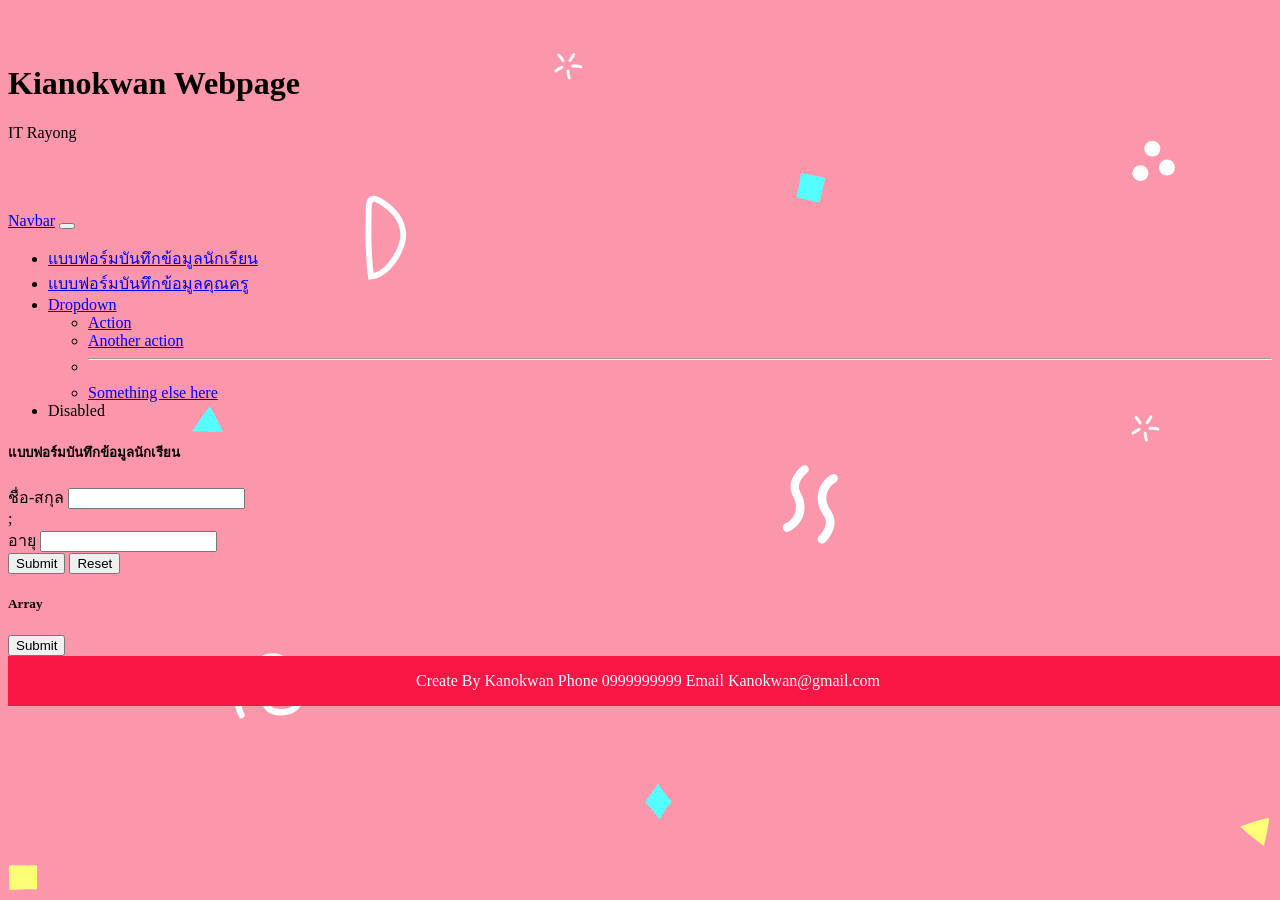
<file: exam-15/index.html>
<!DOCTYPE html>
<html lang="en">
<head>
    <script type="text/javascript" src="https://cdnjs.cloudflare.com/ajax/libs/jquery/3.7.0/jquery.min.js"></script>
    
    <script>
        $(function(){
            $('head').load('head.html')
            $('#menu').load('menu.html')
            $('#foot').load('foot.html')
        })
    </script>
    
    <meta charset="UTF-8">
    <meta name="viewport" content="width = device-width, initial-scale = 1.0">
    <title>Document</title>
</head>
<body class="background">
    <div id="menu"></div>
    
    

    
      <div class="container mt-5">

        <div class="row">
            <div class="col-sm-6 mt-5">
              <div class="card h-100">
                <div class="card-body">
                  <h5 class="card-title">แบบฟอร์มบันทึกข้อมูลนักเรียน</h5>
                  <p class="card-text">
                    <!--form-->
                        <div class="mb-3">
                          <label for="" class="form-label">ชื่อ-สกุล</label>
                          <input type="text" class="form-control" id="name" >
                          
                        </div>
       ;                 <div class="mb-3">
                          <label for="exampleInputPassword1" class="form-label">อายุ</label>
                          <input type="number" class="form-control" id="age">
                        </div>
                        
                        <button type="submit" class="btn btn-primary" onclick="submit_click()">Submit</button>
                        <button type="reset" class="btn btn-primary" onclick="reset_click()">Reset</button>
                      <!--/form-->
                  </p>
                  <!--a href="#" class="btn btn-primary">Go somewhere</a-->
                </div>
              </div>

            </div>
            <div class="col-sm-6 mt-5">
              <div class="card h-100">
                <div class="card-body">
                  <h5 class="card-title">Array</h5>
                  <p class="card-text mt-3">
                    <p id="output3"></p>

                    
                  </p>
                  <!--a href="#" class="btn btn-primary">Go somewhere</a-->
                  <button type="submit" class="btn btn-primary" onclick="array_click()">Submit</button>
                </div>
              </div>
            </div>
          </div>

      </div>

    <script src="https://cdn.jsdelivr.net/npm/bootstrap@5.1.3/dist/js/bootstrap.bundle.min.js" integrity="sha384-ka7Sk0Gln4gmtz2MlQnikT1wXgYsOg+OMhuP+IlRH9sENBO0LRn5q+8nbTov4+1p"
       crossorigin="anonymous"></script>



       <script>

        const name = []
        const age    = []


          function submit_click() {
            name.push(document.getElementById(name).value)
            age.push(document.getElementById(age).value)

            console.log(name)
            console.log(age)

            document.getElementById('name').value=''
            document.getElementById('age').value=''
          }

          function reset_click(){

            document.getElementById('name').value=''
            document.getElementById('age').value=''


          }
       </script>
       <script>
        const fruit = ['Apple','Banana','Cherry','Durian']

        function array_click() {

            for (let i = 0; i < fruit.length; i++){
                document.getElementById('output3').
                innerHTML += fruit[i] + '<br>'

            }
            //document.getElementById('output3').innerHTML = fruit
        }



       </script>
    <div id="foot"></div>
</body>
</html>
</file>
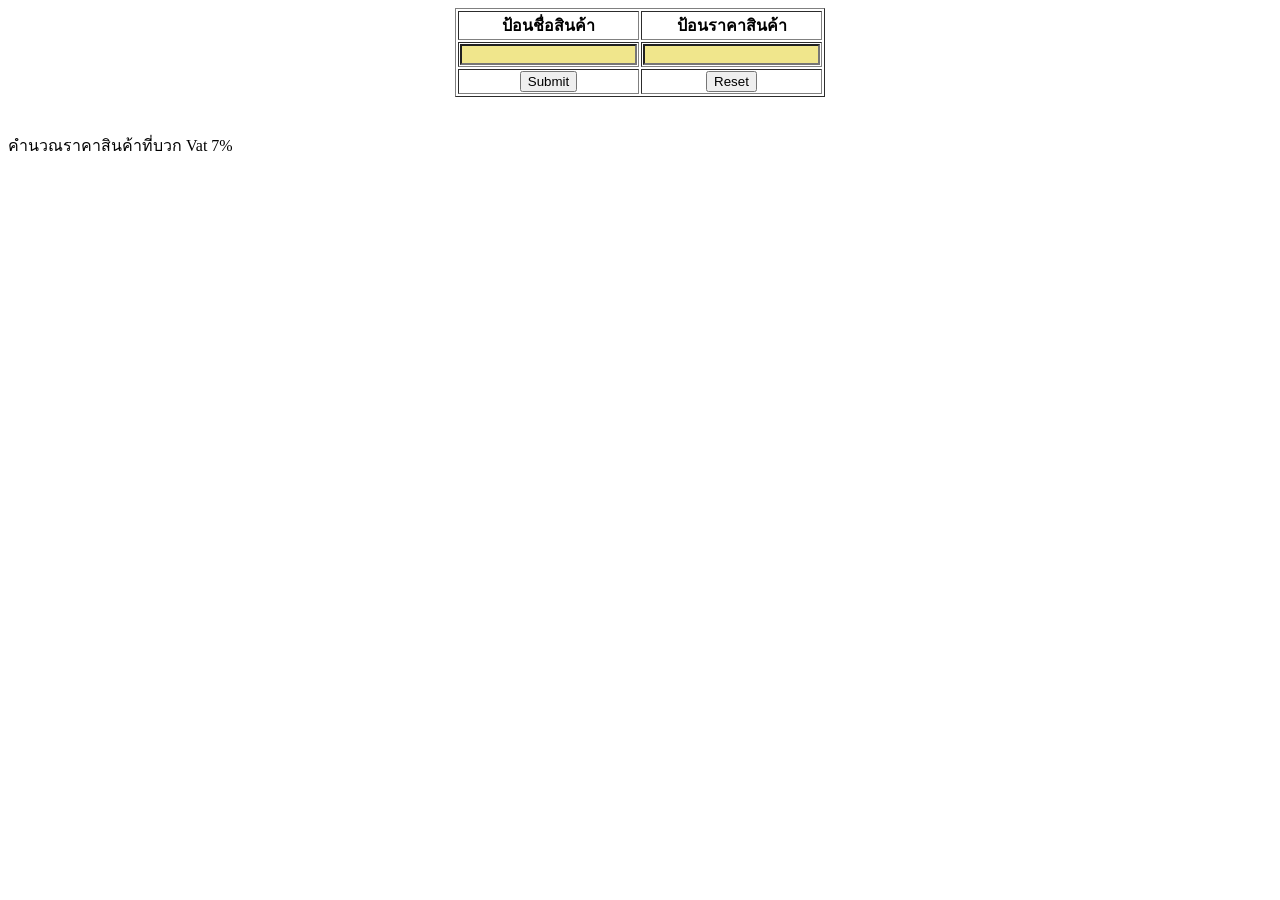
<file: 09-if-condition.html>
<!DOCTYPE html>
<html lang="en">
<head>
    <meta charset="UTF-8">
    <meta name="viewport" content="width=>, initial-scale=1.0">
    <title>09_If_Condition</title>
</head>
<body>
    <table border="1" style="margin-left:auto; margin-right:auto;">
        <thead>
            <tr>
                <th>ป้อนชื่อสินค้า</th>
                <th>ป้อนราคาสินค้า</th>
            </tr>
        </thead>
        <tbody>
            <tr>
                <td>
                    <input type="text" name="goods" id="goods" style="background-color: khaki;">
                </td>
                <td>
                    <input type="text" name="price" id="price" style="background-color: khaki;">
                </td>
            </tr>
        </tbody>
        <tfoot>
            <tr>
                <td style="text-align: center;"><button type='submit' name="submit" id="submit" onclick="click_submit()">Submit</button></td>
                <td style="text-align: center;"><button type='reset' name="reset" id="reset" onclick="click_reset()">Reset</button></td>
            </tr>
        </tfoot>
    </table>
    <br>
    <br>
    
    คำนวณราคาสินค้าที่บวก Vat 7%
    <p name="output" id="output"></p>

    <script>
        function click_submit() {
            if  (
                document.getElementById('goods').value !='' &&
                document.getElementById('price').value !='' &&
                !isNaN(Number(document.getElementById('price').value))
                )
                {
                    document.getElementById('output').innerHTML=
                    document.getElementById('goods').value + ' = ' +
                    (Number(document.getElementById('price').value) + Number((document.getElementById('price').value*0.07))).toFixed(2) +
                    ' บาท'

                }
              
                    document.getElementById('goods').value = '' 
                    document.getElementById('price').value = '' 
        }
        function click_reset() {
            document.getElementById('goods').value = '' 
            document.getElementById('price').value = '' 
        }

    </script>
</body>
</html>
</file>
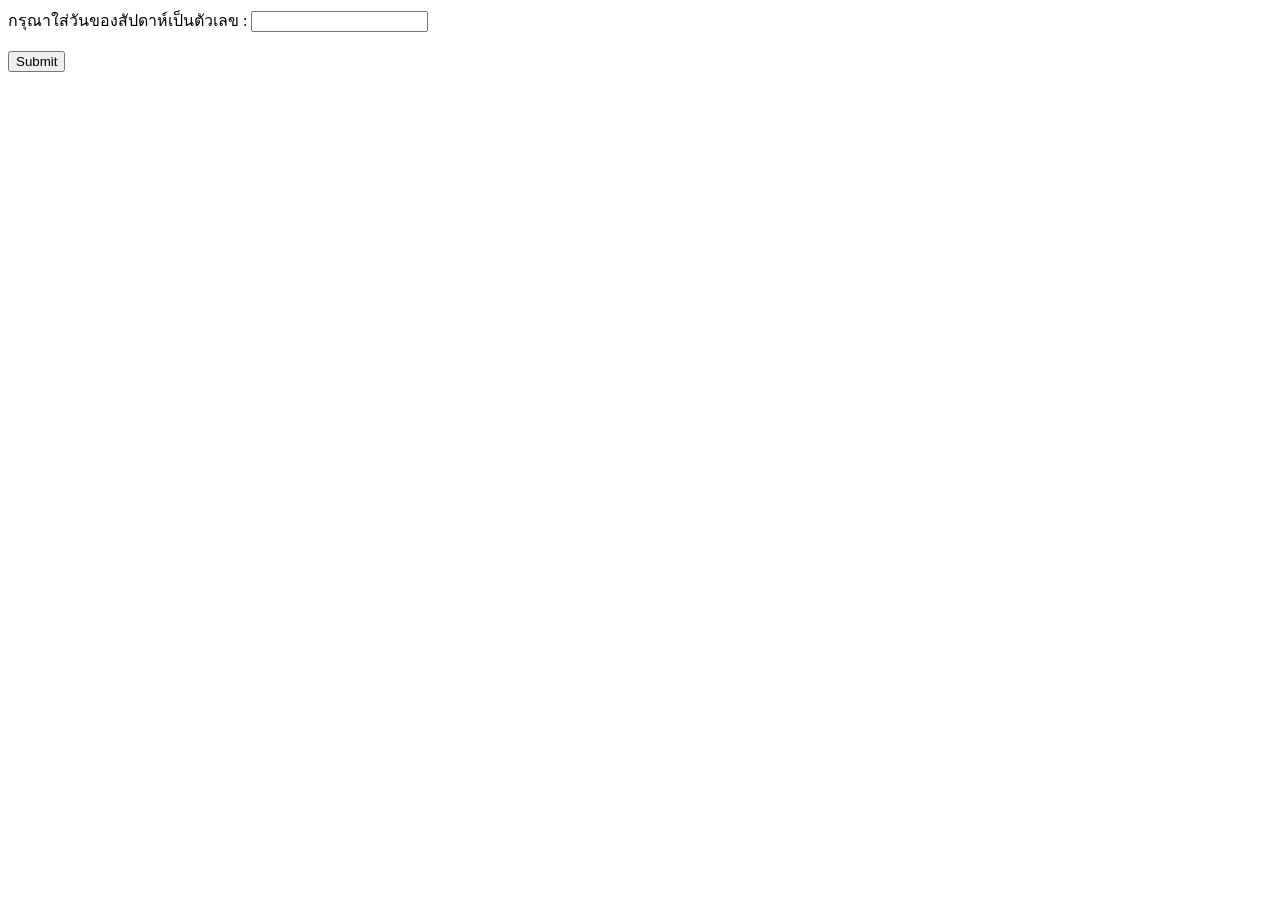
<file: 10-js-switch.condition.html>
<!DOCTYPE html>
<html lang="en">
<head>
    <meta charset="UTF-8">
    <meta name="viewport" content="width=device-width, initial-scale=1.0">
    <title>10_Switch_Condition</title>
</head>
<body>
    กรุณาใส่วันของสัปดาห์เป็นตัวเลข :
    <input type="text" name="dayofweek" id="dayofweek">
    <br>
    <br>
    <button onclick="click_submit()">Submit</button>
    <br>
    <br>
    <p name="output" id="output"></p>


    <script>

        function click_submit() {
            switch (document.getElementById('dayofweek').value) {
                case '1':
                    document.getElementById('output').innerHTML = 'วันจันทร์'
                    break;
                case '2':
                    document.getElementById('output').innerHTML = 'วันอังคาร'
                    break;
                case '3':
                    document.getElementById('output').innerHTML = 'วันพุธ'
                    break;
                case '4':
                    document.getElementById('output').innerHTML = 'วันพฤหัสบดี'
                    break;
                case '5':
                    document.getElementById('output').innerHTML = 'วันศุกร์'
                    break;
                case '6':
                    document.getElementById('output').innerHTML = 'วันเสาร์'
                    break;
                case '7':
                    document.getElementById('output').innerHTML = 'วันอาทิตย์'
                    break;
                default:
                    alert('กรุณาป้อนตัวเลข 1 ถึง 7 เท่านั้น อย่าเสร่อค่ะ')
                    break;
            }
                
            document.getElementById('dayofweek').value = ''

        }


    </script>

</body>
</html>
</file>
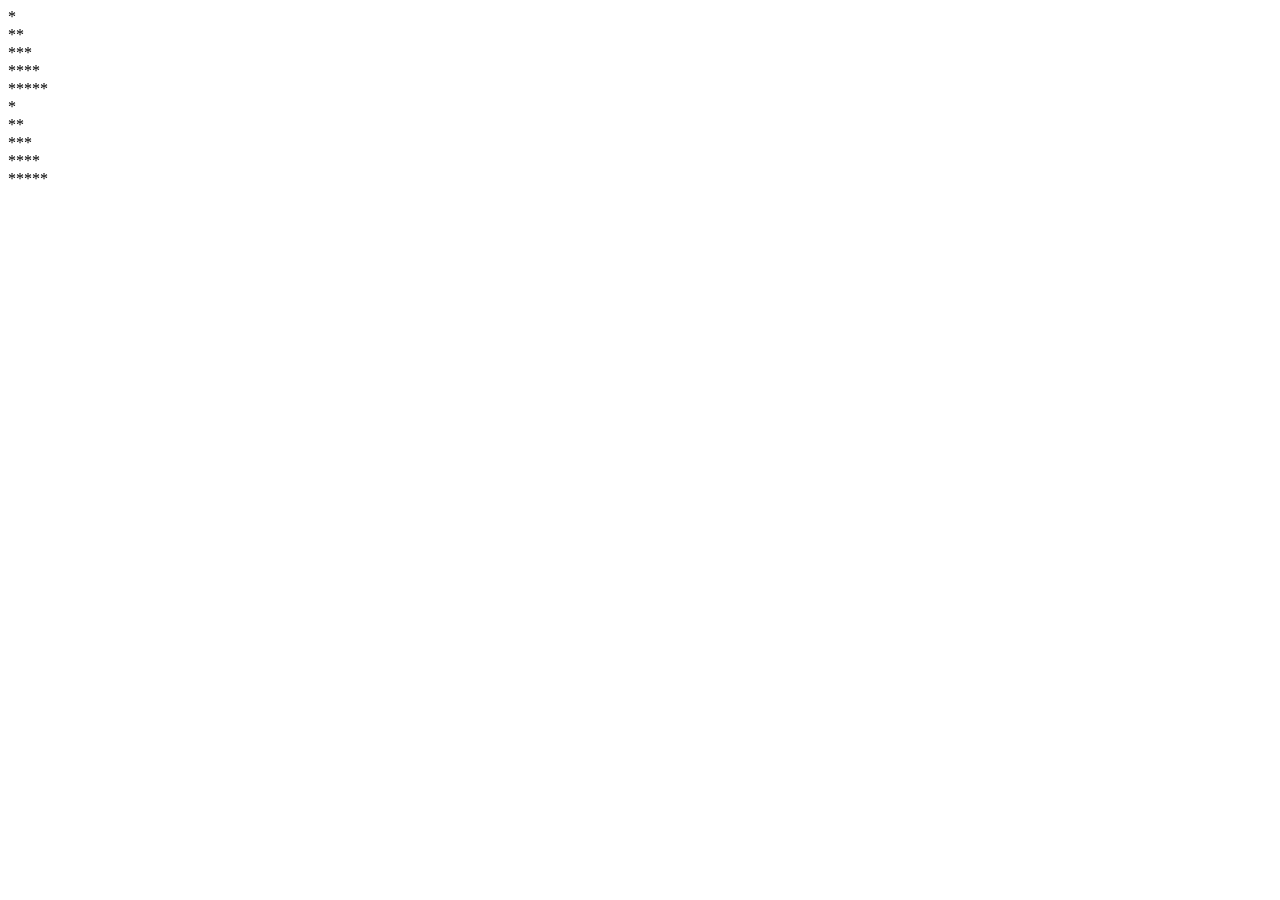
<file: 12-js-loop-dokjan.html>
<!DOCTYPE html>
<html lang="en">
<head>
    <meta charset="UTF-8">
    <meta name="viewport" content="width=device-width, initial-scale=1.0">
    <title>12_Loop_Dokjan</title>
</head>
<body>
    <script>
        let z = ''
        for (let i = 0; i < 5; i++) {
            z += '*'
            document.write(z + '<br>') 
        }
        let n = ''
        let j = 0  
        while (j < 5) {
            n += '*'
            document.write(n + '<br>')
            j++
        }
    </script>
</body>
</html>
</file>
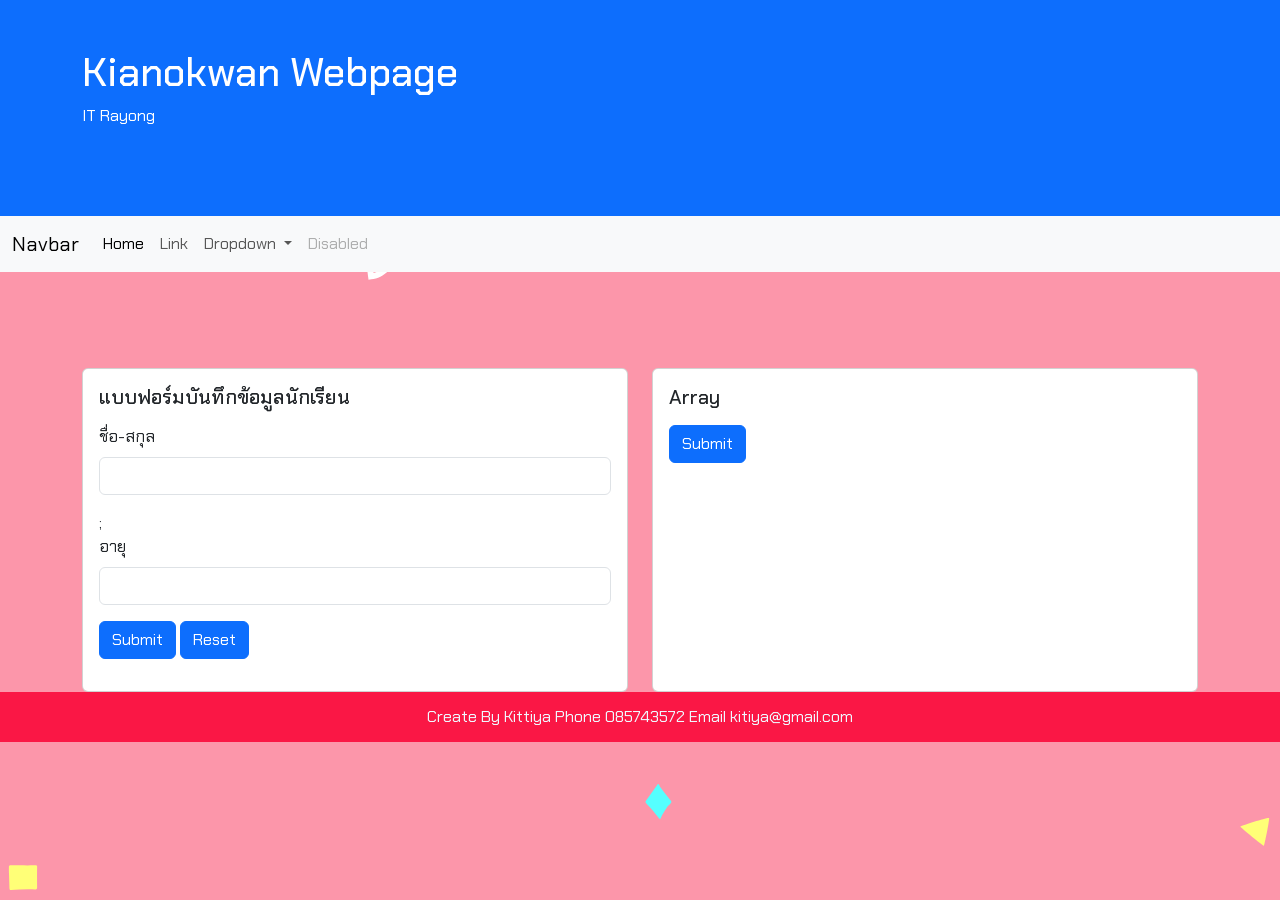
<file: 14-js-arrey.html>
<!DOCTYPE html>
<html lang="en">
<head>
    <meta charset="UTF-8">
    <meta name="viewport" content="width=device-width, initial-scale=1.0">
    <link href="https://cdn.jsdelivr.net/npm/bootstrap@5.1.3/dist/css/bootstrap.min.css" rel="stylesheet"
     integrity="sha384-1BmE4kWBq78iYhFldvKuhfTAU6auU8tT94WrHftjDbrCEXSU1oBoqyl2QvZ6jIW3" crossorigin="anonymous">
     <link rel="preconnect" href="https://fonts.googleapis.com">
<link rel="preconnect" href="https://fonts.gstatic.com" crossorigin>
<link href="https://fonts.googleapis.com/css2?family=Chakra+Petch:wght@300&display=swap" rel="stylesheet">
     <style>
        .jumbotron {
            position: relative;
            overflow: hidden;
        }

        video {
            position: absolute;
            z-index: 1;
            top: 0;
            width: 100%;
            height: 100%;
            object-fit: cover;
        }
       
        .container{
            z-index: 2;
            position: relative;
        }
        .background {
            background-color: #fc96aa;
            background-image: url("data:image/svg+xml,%3Csvg xmlns='http://www.w3.org/2000/svg' width='751' height='375.5' viewBox='0 0 1600 800'%3E%3Cpath fill='%23FF7' d='M1102.5 734.8c2.5-1.2 24.8-8.6 25.6-7.5.5.7-3.9 23.8-4.6 24.5C1123.3 752.1 1107.5 739.5 1102.5 734.8zM1226.3 229.1c0-.1-4.9-9.4-7-14.2-.1-.3-.3-1.1-.4-1.6-.1-.4-.3-.7-.6-.9-.3-.2-.6-.1-.8.1l-13.1 12.3c0 0 0 0 0 0-.2.2-.3.5-.4.8 0 .3 0 .7.2 1 .1.1 1.4 2.5 2.1 3.6 2.4 3.7 6.5 12.1 6.5 12.2.2.3.4.5.7.6.3 0 .5-.1.7-.3 0 0 1.8-2.5 2.7-3.6 1.5-1.6 3-3.2 4.6-4.7 1.2-1.2 1.6-1.4 2.1-1.6.5-.3 1.1-.5 2.5-1.9C1226.5 230.4 1226.6 229.6 1226.3 229.1zM33 770.3C33 770.3 33 770.3 33 770.3c0-.7-.5-1.2-1.2-1.2-.1 0-.3 0-.4.1-1.6.2-14.3.1-22.2 0-.3 0-.6.1-.9.4-.2.2-.4.5-.4.9 0 .2 0 4.9.1 5.9l.4 13.6c0 .3.2.6.4.9.2.2.5.3.8.3 0 0 .1 0 .1 0 7.3-.7 14.7-.9 22-.6.3 0 .7-.1.9-.3.2-.2.4-.6.4-.9C32.9 783.3 32.9 776.2 33 770.3z'/%3E%3Cpath fill='%235ff' d='M171.1 383.4c1.3-2.5 14.3-22 15.6-21.6.8.3 11.5 21.2 11.5 22.1C198.1 384.2 177.9 384 171.1 383.4zM596.4 711.8c-.1-.1-6.7-8.2-9.7-12.5-.2-.3-.5-1-.7-1.5-.2-.4-.4-.7-.7-.8-.3-.1-.6 0-.8.3L574 712c0 0 0 0 0 0-.2.2-.2.5-.2.9 0 .3.2.7.4.9.1.1 1.8 2.2 2.8 3.1 3.1 3.1 8.8 10.5 8.9 10.6.2.3.5.4.8.4.3 0 .5-.2.6-.5 0 0 1.2-2.8 2-4.1 1.1-1.9 2.3-3.7 3.5-5.5.9-1.4 1.3-1.7 1.7-2 .5-.4 1-.7 2.1-2.4C596.9 713.1 596.8 712.3 596.4 711.8zM727.5 179.9C727.5 179.9 727.5 179.9 727.5 179.9c.6.2 1.3-.2 1.4-.8 0-.1 0-.2 0-.4.2-1.4 2.8-12.6 4.5-19.5.1-.3 0-.6-.2-.8-.2-.3-.5-.4-.8-.5-.2 0-4.7-1.1-5.7-1.3l-13.4-2.7c-.3-.1-.7 0-.9.2-.2.2-.4.4-.5.6 0 0 0 .1 0 .1-.8 6.5-2.2 13.1-3.9 19.4-.1.3 0 .6.2.9.2.3.5.4.8.5C714.8 176.9 721.7 178.5 727.5 179.9zM728.5 178.1c-.1-.1-.2-.2-.4-.2C728.3 177.9 728.4 178 728.5 178.1z'/%3E%3Cg fill='%23FFF'%3E%3Cpath d='M699.6 472.7c-1.5 0-2.8-.8-3.5-2.3-.8-1.9 0-4.2 1.9-5 3.7-1.6 6.8-4.7 8.4-8.5 1.6-3.8 1.7-8.1.2-11.9-.3-.9-.8-1.8-1.2-2.8-.8-1.7-1.8-3.7-2.3-5.9-.9-4.1-.2-8.6 2-12.8 1.7-3.1 4.1-6.1 7.6-9.1 1.6-1.4 4-1.2 5.3.4 1.4 1.6 1.2 4-.4 5.3-2.8 2.5-4.7 4.7-5.9 7-1.4 2.6-1.9 5.3-1.3 7.6.3 1.4 1 2.8 1.7 4.3.5 1.1 1 2.2 1.5 3.3 2.1 5.6 2 12-.3 17.6-2.3 5.5-6.8 10.1-12.3 12.5C700.6 472.6 700.1 472.7 699.6 472.7zM740.4 421.4c1.5-.2 3 .5 3.8 1.9 1.1 1.8.4 4.2-1.4 5.3-3.7 2.1-6.4 5.6-7.6 9.5-1.2 4-.8 8.4 1.1 12.1.4.9 1 1.7 1.6 2.7 1 1.7 2.2 3.5 3 5.7 1.4 4 1.2 8.7-.6 13.2-1.4 3.4-3.5 6.6-6.8 10.1-1.5 1.6-3.9 1.7-5.5.2-1.6-1.4-1.7-3.9-.2-5.4 2.6-2.8 4.3-5.3 5.3-7.7 1.1-2.8 1.3-5.6.5-7.9-.5-1.3-1.3-2.7-2.2-4.1-.6-1-1.3-2.1-1.9-3.2-2.8-5.4-3.4-11.9-1.7-17.8 1.8-5.9 5.8-11 11.2-14C739.4 421.6 739.9 421.4 740.4 421.4zM261.3 590.9c5.7 6.8 9 15.7 9.4 22.4.5 7.3-2.4 16.4-10.2 20.4-3 1.5-6.7 2.2-11.2 2.2-7.9-.1-12.9-2.9-15.4-8.4-2.1-4.7-2.3-11.4 1.8-15.9 3.2-3.5 7.8-4.1 11.2-1.6 1.2.9 1.5 2.7.6 3.9-.9 1.2-2.7 1.5-3.9.6-1.8-1.3-3.6.6-3.8.8-2.4 2.6-2.1 7-.8 9.9 1.5 3.4 4.7 5 10.4 5.1 3.6 0 6.4-.5 8.6-1.6 4.7-2.4 7.7-8.6 7.2-15-.5-7.3-5.3-18.2-13-23.9-4.2-3.1-8.5-4.1-12.9-3.1-3.1.7-6.2 2.4-9.7 5-6.6 5.1-11.7 11.8-14.2 19-2.7 7.7-2.1 15.8 1.9 23.9.7 1.4.1 3.1-1.3 3.7-1.4.7-3.1.1-3.7-1.3-4.6-9.4-5.4-19.2-2.2-28.2 2.9-8.2 8.6-15.9 16.1-21.6 4.1-3.1 8-5.1 11.8-6 6-1.4 12 0 17.5 4C257.6 586.9 259.6 588.8 261.3 590.9z'/%3E%3Ccircle cx='1013.7' cy='153.9' r='7.1'/%3E%3Ccircle cx='1024.3' cy='132.1' r='7.1'/%3E%3Ccircle cx='1037.3' cy='148.9' r='7.1'/%3E%3Cpath d='M1508.7 297.2c-4.8-5.4-9.7-10.8-14.8-16.2 5.6-5.6 11.1-11.5 15.6-18.2 1.2-1.7.7-4.1-1-5.2-1.7-1.2-4.1-.7-5.2 1-4.2 6.2-9.1 11.6-14.5 16.9-4.8-5-9.7-10-14.7-14.9-1.5-1.5-3.9-1.5-5.3 0-1.5 1.5-1.5 3.9 0 5.3 4.9 4.8 9.7 9.8 14.5 14.8-1.1 1.1-2.3 2.2-3.5 3.2-4.1 3.8-8.4 7.8-12.4 12-1.4 1.5-1.4 3.8 0 5.3 0 0 0 0 0 0 1.5 1.4 3.9 1.4 5.3-.1 3.9-4 8.1-7.9 12.1-11.7 1.2-1.1 2.3-2.2 3.5-3.3 4.9 5.3 9.8 10.6 14.6 15.9.1.1.1.1.2.2 1.4 1.4 3.7 1.5 5.2.2C1510 301.2 1510.1 298.8 1508.7 297.2zM327.6 248.6l-.4-2.6c-1.5-11.1-2.2-23.2-2.3-37 0-5.5 0-11.5.2-18.5 0-.7 0-1.5 0-2.3 0-5 0-11.2 3.9-13.5 2.2-1.3 5.1-1 8.5.9 5.7 3.1 13.2 8.7 17.5 14.9 5.5 7.8 7.3 16.9 5 25.7-3.2 12.3-15 31-30 32.1L327.6 248.6zM332.1 179.2c-.2 0-.3 0-.4.1-.1.1-.7.5-1.1 2.7-.3 1.9-.3 4.2-.3 6.3 0 .8 0 1.7 0 2.4-.2 6.9-.2 12.8-.2 18.3.1 12.5.7 23.5 2 33.7 11-2.7 20.4-18.1 23-27.8 1.9-7.2.4-14.8-4.2-21.3l0 0C347 188.1 340 183 335 180.3 333.6 179.5 332.6 179.2 332.1 179.2zM516.3 60.8c-.1 0-.2 0-.4-.1-2.4-.7-4-.9-6.7-.7-.7 0-1.3-.5-1.4-1.2 0-.7.5-1.3 1.2-1.4 3.1-.2 4.9 0 7.6.8.7.2 1.1.9.9 1.6C517.3 60.4 516.8 60.8 516.3 60.8zM506.1 70.5c-.5 0-1-.3-1.2-.8-.8-2.1-1.2-4.3-1.3-6.6 0-.7.5-1.3 1.2-1.3.7 0 1.3.5 1.3 1.2.1 2 .5 3.9 1.1 5.8.2.7-.1 1.4-.8 1.6C506.4 70.5 506.2 70.5 506.1 70.5zM494.1 64.4c-.4 0-.8-.2-1-.5-.4-.6-.3-1.4.2-1.8 1.8-1.4 3.7-2.6 5.8-3.6.6-.3 1.4 0 1.7.6.3.6 0 1.4-.6 1.7-1.9.9-3.7 2-5.3 3.3C494.7 64.3 494.4 64.4 494.1 64.4zM500.5 55.3c-.5 0-.9-.3-1.2-.7-.5-1-1.2-1.9-2.4-3.4-.3-.4-.7-.9-1.1-1.4-.4-.6-.3-1.4.2-1.8.6-.4 1.4-.3 1.8.2.4.5.8 1 1.1 1.4 1.3 1.6 2.1 2.6 2.7 3.9.3.6 0 1.4-.6 1.7C500.9 55.3 500.7 55.3 500.5 55.3zM506.7 55c-.3 0-.5-.1-.8-.2-.6-.4-.7-1.2-.3-1.8 1.2-1.7 2.3-3.4 3.3-5.2.3-.6 1.1-.9 1.7-.5.6.3.9 1.1.5 1.7-1 1.9-2.2 3.8-3.5 5.6C507.4 54.8 507.1 55 506.7 55zM1029.3 382.8c-.1 0-.2 0-.4-.1-2.4-.7-4-.9-6.7-.7-.7 0-1.3-.5-1.4-1.2 0-.7.5-1.3 1.2-1.4 3.1-.2 4.9 0 7.6.8.7.2 1.1.9.9 1.6C1030.3 382.4 1029.8 382.8 1029.3 382.8zM1019.1 392.5c-.5 0-1-.3-1.2-.8-.8-2.1-1.2-4.3-1.3-6.6 0-.7.5-1.3 1.2-1.3.7 0 1.3.5 1.3 1.2.1 2 .5 3.9 1.1 5.8.2.7-.1 1.4-.8 1.6C1019.4 392.5 1019.2 392.5 1019.1 392.5zM1007.1 386.4c-.4 0-.8-.2-1-.5-.4-.6-.3-1.4.2-1.8 1.8-1.4 3.7-2.6 5.8-3.6.6-.3 1.4 0 1.7.6.3.6 0 1.4-.6 1.7-1.9.9-3.7 2-5.3 3.3C1007.7 386.3 1007.4 386.4 1007.1 386.4zM1013.5 377.3c-.5 0-.9-.3-1.2-.7-.5-1-1.2-1.9-2.4-3.4-.3-.4-.7-.9-1.1-1.4-.4-.6-.3-1.4.2-1.8.6-.4 1.4-.3 1.8.2.4.5.8 1 1.1 1.4 1.3 1.6 2.1 2.6 2.7 3.9.3.6 0 1.4-.6 1.7C1013.9 377.3 1013.7 377.3 1013.5 377.3zM1019.7 377c-.3 0-.5-.1-.8-.2-.6-.4-.7-1.2-.3-1.8 1.2-1.7 2.3-3.4 3.3-5.2.3-.6 1.1-.9 1.7-.5.6.3.9 1.1.5 1.7-1 1.9-2.2 3.8-3.5 5.6C1020.4 376.8 1020.1 377 1019.7 377zM1329.7 573.4c-1.4 0-2.9-.2-4.5-.7-8.4-2.7-16.6-12.7-18.7-20-.4-1.4-.7-2.9-.9-4.4-8.1 3.3-15.5 10.6-15.4 21 0 1.5-1.2 2.7-2.7 2.8 0 0 0 0 0 0-1.5 0-2.7-1.2-2.7-2.7-.1-6.7 2.4-12.9 7-18 3.6-4 8.4-7.1 13.7-8.8.5-6.5 3.1-12.9 7.4-17.4 7-7.4 18.2-8.9 27.3-10.1l.7-.1c1.5-.2 2.9.9 3.1 2.3.2 1.5-.9 2.9-2.3 3.1l-.7.1c-8.6 1.2-18.4 2.5-24 8.4-3 3.2-5 7.7-5.7 12.4 7.9-1 17.7 1.3 24.3 5.7 4.3 2.9 7.1 7.8 7.2 12.7.2 4.3-1.7 8.3-5.2 11.1C1335.2 572.4 1332.6 573.4 1329.7 573.4zM1311 546.7c.1 1.5.4 3 .8 4.4 1.7 5.8 8.7 14.2 15.1 16.3 2.8.9 5.1.5 7.2-1.1 2.7-2.1 3.2-4.8 3.1-6.6-.1-3.2-2-6.4-4.8-8.3C1326.7 547.5 1317.7 545.6 1311 546.7z'/%3E%3C/g%3E%3C/svg%3E");
            background-attachment: fixed;
            background-size: cover;
        }
        .ft {
            bottom: 0%px; position: fixed; width: 100%; height: 50px; background-color: #fa1745; 
      color: aliceblue; justify-content: center; align-items: center;
      display: flex;



        }

    </style>
    <title>Document</title>
</head>
<body class="background" style="font-family: 'Chakra Petch', sans-serif;">
    <div class="jumbotron mt-0 bg-primary text-white" style="background-image:
    url(https://img.freepik.com/free-vector/green-curve-abstract-background_53876-99569.jpg); 
    background-size: cover;">

    <video src="https://media.istockphoto.com/id/1456520455/th/%E0%B8%A7%E0%B8%B4%E0%B8%94%E0%B8%B5%E0%B9%82%E0%B8%AD/%E0%B8%94%E0%B8%AD%E0%B8%81%E0%B9%84%E0%B8%A1%E0%B9%89%E0%B8%8B%E0%B8%B1%E0%B8%A5%E0%B9%80%E0%B8%9F%E0%B8%AD%E0%B8%A3%E0%B9%8C%E0%B8%84%E0%B8%AD%E0%B8%AA%E0%B8%A1%E0%B8%AD%E0%B8%AA%E0%B8%9A%E0%B8%B2%E0%B8%99%E0%B9%83%E0%B8%99%E0%B8%AA%E0%B8%A7%E0%B8%99.mp4?s=mp4-640x640-is&k=20&c=EOvvnZUOdD-ISYeWXY85m8dlcEnFuGlNfnD6K6TSMuA="autoplay loop muted></video>
    
    <div class="container">
        <br>
        <br>
        <h1>Kianokwan Webpage</h1>
        <p>IT Rayong</p>
        <br>
        <br>
        <br>
    </div>
   
      </div>


      
      <nav class="navbar navbar-expand-lg navbar-light bg-light" 
      style="background-image:url(https://img.freepik.com/free-vector/abstract-smooth-liquid-banner-presentation-backdrop_1017-42992.jpg);">
        <div class="container-fluid">
          <a class="navbar-brand" href="#">Navbar</a>
          <button class="navbar-toggler" type="button" data-bs-toggle="collapse" data-bs-target="#navbarSupportedContent" aria-controls="navbarSupportedContent" aria-expanded="false" aria-label="Toggle navigation">
            <span class="navbar-toggler-icon"></span>
          </button>
          <div class="collapse navbar-collapse" id="navbarSupportedContent">
            <ul class="navbar-nav me-auto mb-2 mb-lg-0">
              <li class="nav-item">
                <a class="nav-link active" aria-current="page" href="#">Home</a>
              </li>
              <li class="nav-item">
                <a class="nav-link" href="#">Link</a>
              </li>
              <li class="nav-item dropdown">
                <a class="nav-link dropdown-toggle" href="#" id="navbarDropdown" role="button" data-bs-toggle="dropdown" aria-expanded="false">
                  Dropdown
                </a>
                <ul class="dropdown-menu" aria-labelledby="navbarDropdown">
                  <li><a class="dropdown-item" href="#">Action</a></li>
                  <li><a class="dropdown-item" href="#">Another action</a></li>
                  <li><hr class="dropdown-divider"></li>
                  <li><a class="dropdown-item" href="#">Something else here</a></li>
                </ul>
              </li>
              <li class="nav-item">
                <a class="nav-link disabled">Disabled</a>
              </li>
            </ul>
          </div>
        </div>
      </nav>
      <div class="container mt-5">

        <div class="row">
            <div class="col-sm-6 mt-5">
              <div class="card h-100">
                <div class="card-body">
                  <h5 class="card-title">แบบฟอร์มบันทึกข้อมูลนักเรียน</h5>
                  <p class="card-text">
                    <!--form-->
                        <div class="mb-3">
                          <label for="" class="form-label">ชื่อ-สกุล</label>
                          <input type="text" class="form-control" id="name" >
                          
                        </div>
       ;                 <div class="mb-3">
                          <label for="exampleInputPassword1" class="form-label">อายุ</label>
                          <input type="number" class="form-control" id="age">
                        </div>
                        
                        <button type="submit" class="btn btn-primary" onclick="submit_click()">Submit</button>
                        <button type="reset" class="btn btn-primary" onclick="reset_click()">Reset</button>
                      <!--/form-->
                  </p>
                  <!--a href="#" class="btn btn-primary">Go somewhere</a-->
                </div>
              </div>

            </div>
            <div class="col-sm-6 mt-5">
              <div class="card h-100">
                <div class="card-body">
                  <h5 class="card-title">Array</h5>
                  <p class="card-text mt-3">
                    <p id="output3"></p>

                    
                  </p>
                  <!--a href="#" class="btn btn-primary">Go somewhere</a-->
                  <button type="submit" class="btn btn-primary" onclick="array_click()">Submit</button>
                </div>
              </div>
            </div>
          </div>

      </div>


      <div class="ft">


               Create By Kittiya Phone 085743572 Email kitiya@gmail.com 

      </div>

<!--script-->





      <script src="https://cdn.jsdelivr.net/npm/bootstrap@5.1.3/dist/js/bootstrap.bundle.min.js" integrity="sha384-ka7Sk0Gln4gmtz2MlQnikT1wXgYsOg+OMhuP+IlRH9sENBO0LRn5q+8nbTov4+1p"
       crossorigin="anonymous"></script>



       <script>

        const name = []
        const age    = []


          function submit_click() {
            name.push(document.getElementById(name).value)
            age.push(document.getElementById(age).value)

            console.log(name)
            console.log(age)

            document.getElementById('name').value=''
            document.getElementById('age').value=''
          }

          function reset_click(){

            document.getElementById('name').value=''
            document.getElementById('age').value=''


          }
       </script>
       <script>
        const fruit = ['Apple','Banana','Cherry','Durian']

        function array_click() {

            for (let i = 0; i < fruit.length; i++){
                document.getElementById('output3').
                innerHTML += fruit[i] + '<br>'

            }
            //document.getElementById('output3').innerHTML = fruit
        }



       </script>
</body>
</html>
</file>
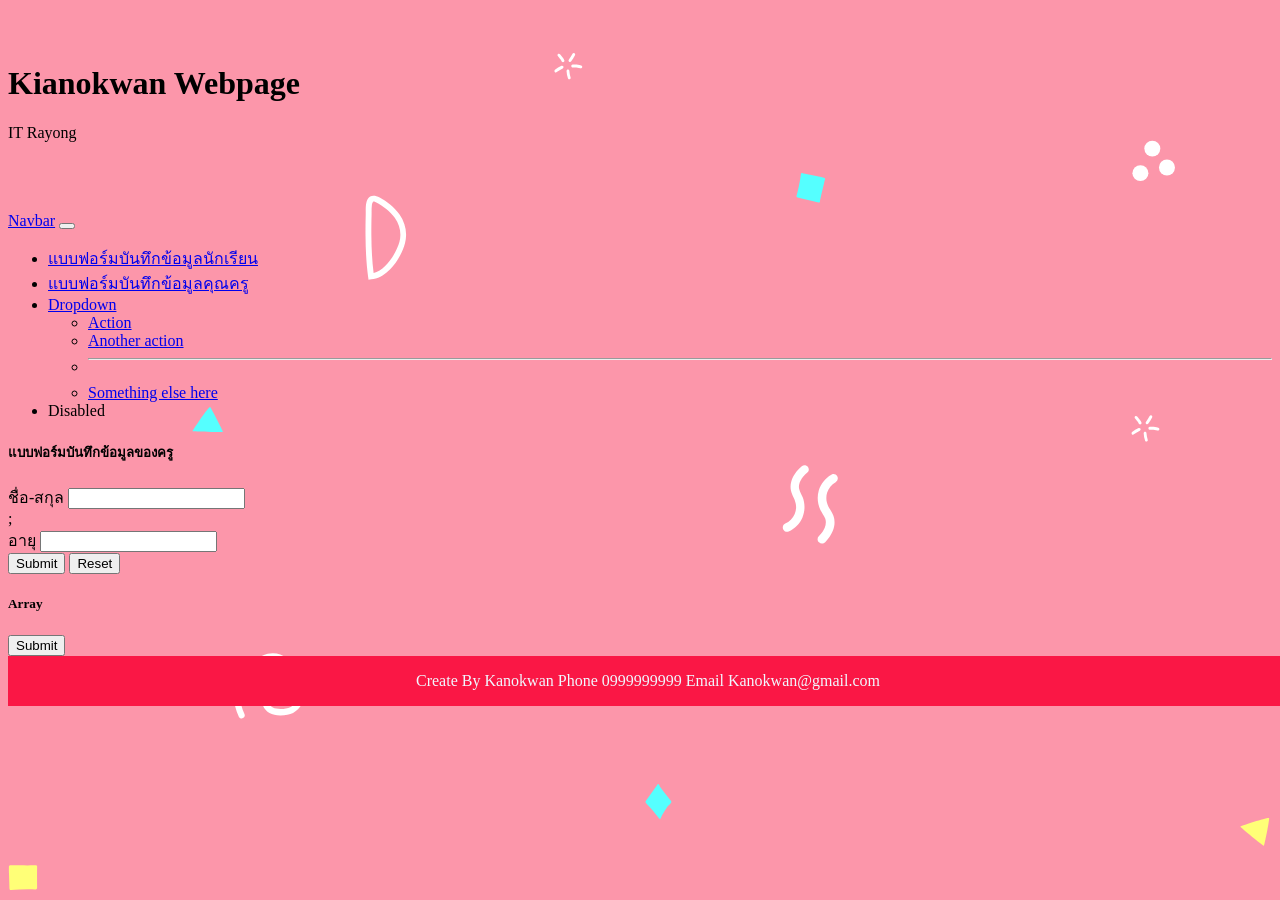
<file: exam-15/index2.html>
<!DOCTYPE html>
<html lang="en">
<head>
    <script type="text/javascript" src="https://cdnjs.cloudflare.com/ajax/libs/jquery/3.7.0/jquery.min.js"></script>
    
    <script>
        $(function(){
            $('head').load('head.html')
            $('#menu').load('menu.html')
            $('#foot').load('foot.html')
        })
    </script>
    
    <meta charset="UTF-8">
    <meta name="viewport" content="width = device-width, initial-scale = 1.0">
    <title>Document</title>
</head>
<body class="background">
    <div id="menu"></div>
    
    

    
      <div class="container mt-5">

        <div class="row">
            <div class="col-sm-6 mt-5">
              <div class="card h-100">
                <div class="card-body">
                  <h5 class="card-title">แบบฟอร์มบันทึกข้อมูลของครู</h5>
                  <p class="card-text">
                    <!--form-->
                        <div class="mb-3">
                          <label for="" class="form-label">ชื่อ-สกุล</label>
                          <input type="text" class="form-control" id="name" >
                          
                        </div>
       ;                 <div class="mb-3">
                          <label for="exampleInputPassword1" class="form-label">อายุ</label>
                          <input type="number" class="form-control" id="age">
                        </div>
                        
                        <button type="submit" class="btn btn-primary" onclick="submit_click()">Submit</button>
                        <button type="reset" class="btn btn-primary" onclick="reset_click()">Reset</button>
                      <!--/form-->
                  </p>
                  <!--a href="#" class="btn btn-primary">Go somewhere</a-->
                </div>
              </div>

            </div>
            <div class="col-sm-6 mt-5">
              <div class="card h-100">
                <div class="card-body">
                  <h5 class="card-title">Array</h5>
                  <p class="card-text mt-3">
                    <p id="output3"></p>

                    
                  </p>
                  <!--a href="#" class="btn btn-primary">Go somewhere</a-->
                  <button type="submit" class="btn btn-primary" onclick="array_click()">Submit</button>
                </div>
              </div>
            </div>
          </div>

      </div>

    <script src="https://cdn.jsdelivr.net/npm/bootstrap@5.1.3/dist/js/bootstrap.bundle.min.js" integrity="sha384-ka7Sk0Gln4gmtz2MlQnikT1wXgYsOg+OMhuP+IlRH9sENBO0LRn5q+8nbTov4+1p"
       crossorigin="anonymous"></script>



       <script>

        const name = []
        const age    = []


          function submit_click() {
            name.push(document.getElementById(name).value)
            age.push(document.getElementById(age).value)

            console.log(name)
            console.log(age)

            document.getElementById('name').value=''
            document.getElementById('age').value=''
          }

          function reset_click(){

            document.getElementById('name').value=''
            document.getElementById('age').value=''


          }
       </script>
       <script>
        const fruit = ['Apple','Banana','Cherry','Durian']

        function array_click() {

            for (let i = 0; i < fruit.length; i++){
                document.getElementById('output3').
                innerHTML += fruit[i] + '<br>'

            }
            //document.getElementById('output3').innerHTML = fruit
        }



       </script>
    <div id="foot"></div>
</body>
</html>
</file>
